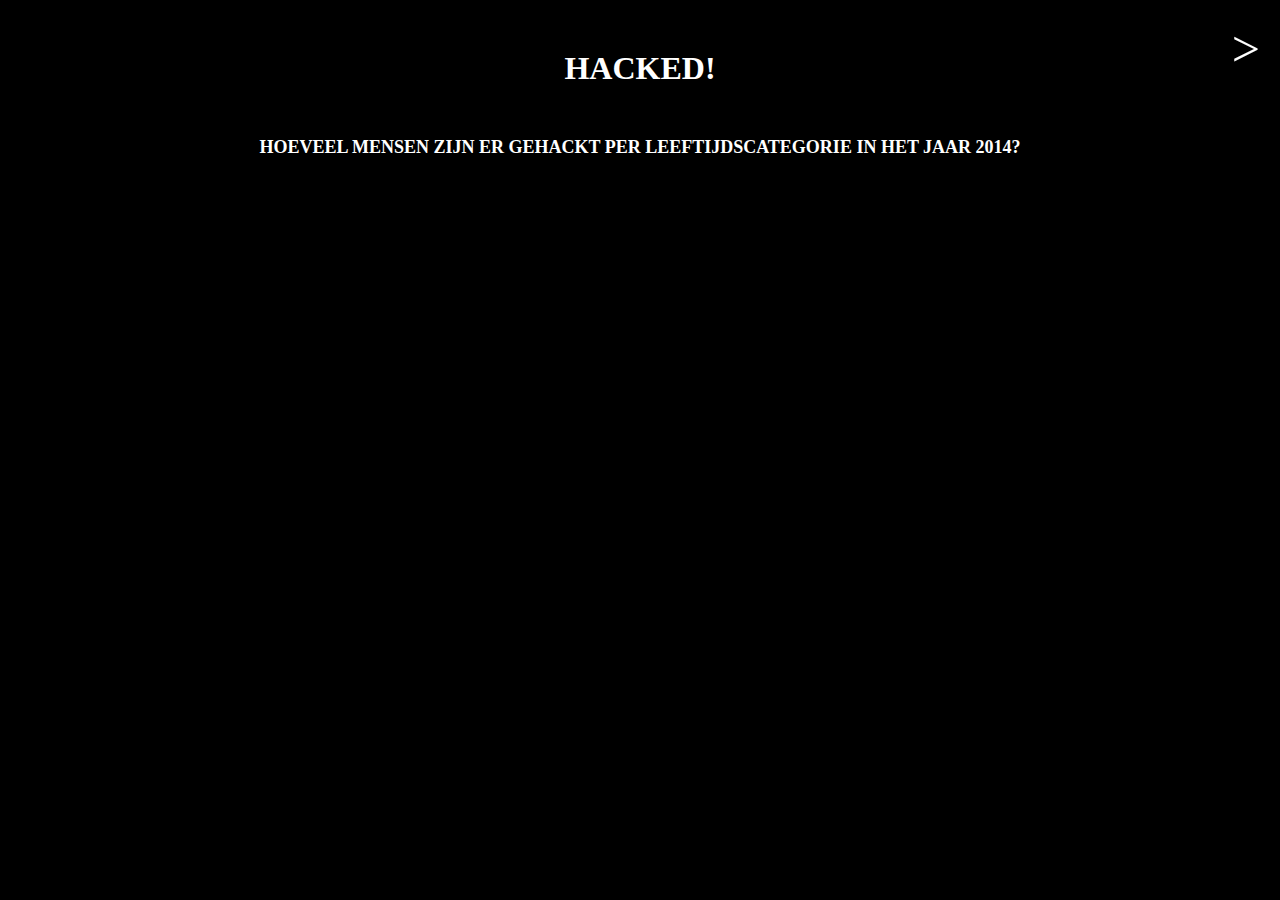
<file: barchart.html>
<!DOCTYPE html>
<meta charset="utf-8">
<title>@zezavdh</title>

<h1>hacked!</h1>
<h2>Hoeveel mensen zijn er gehackt per leeftijdscategorie in het jaar 2014?</h2>

<a class="right" href="linechart.html">></a>

<svg width="960" height="500"></svg>
<script src="https://d3js.org/d3.v4.min.js"></script>
<script type="text/javascript" src="barchart.js"></script>
<link rel="stylesheet" type="text/css" href="barchart.css">

<body>
</body>

<!-- Example from: Mike Bostock: https://bl.ocks.org/mbostock/3885304 -->
</file>
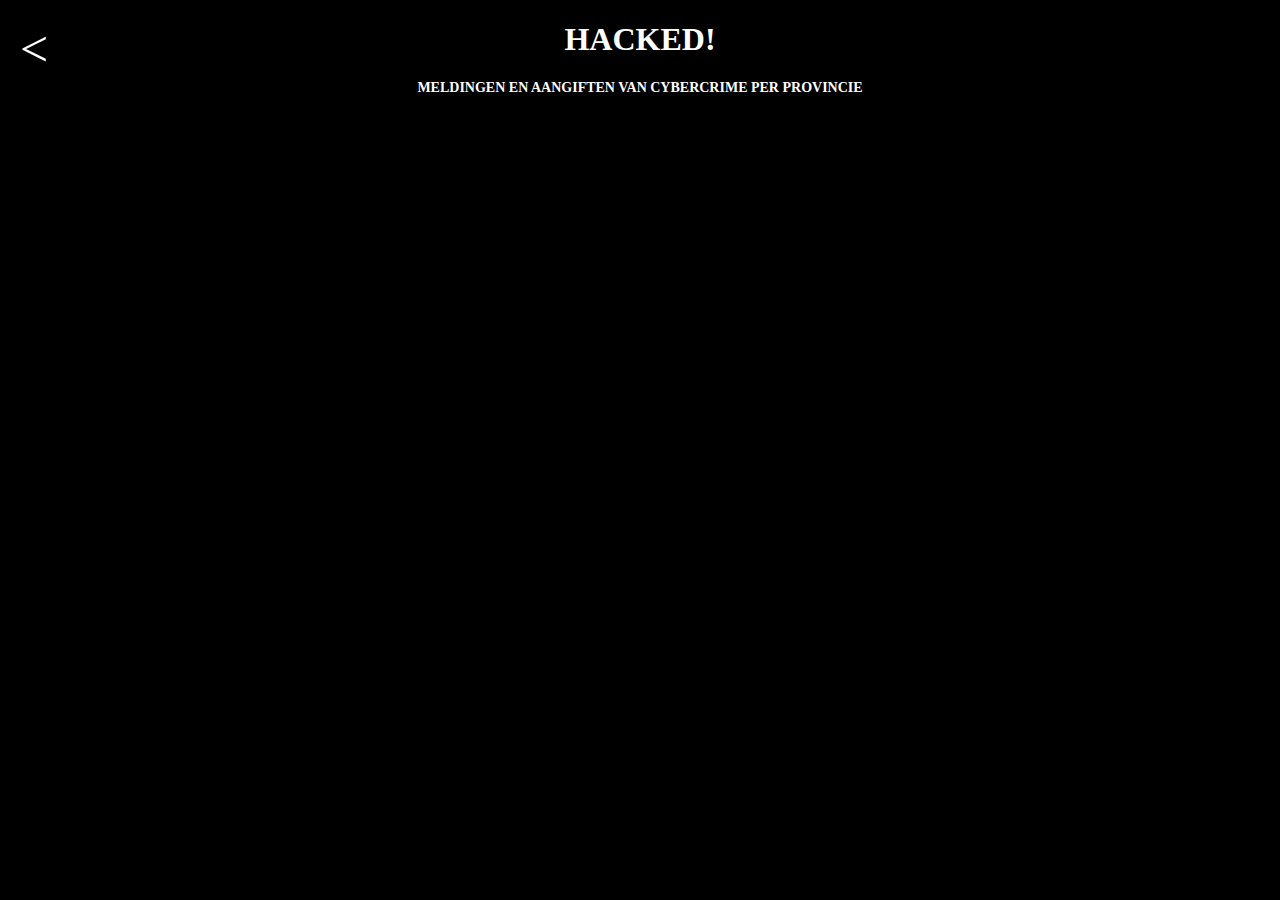
<file: comparechart.html>
<!DOCTYPE html>
<meta charset="utf-8">
<title>@zezavdh</title>

<h1>hacked!</h1>
<h2>Meldingen en aangiften van cybercrime per provincie</h2>

<svg width="1200" height="500"></svg>

<a class="left" href="linechart.html"><</a>

<script src="https://d3js.org/d3.v4.min.js"></script>
<script type="text/javascript" src="comparechart.js"></script>
<link rel="stylesheet" type="text/css" href="comparechart.css">

<body>
</body>

<!-- Voorbeeld van: Mike Bostock: https://bl.ocks.org/mbostock/3887051 -->
</file>
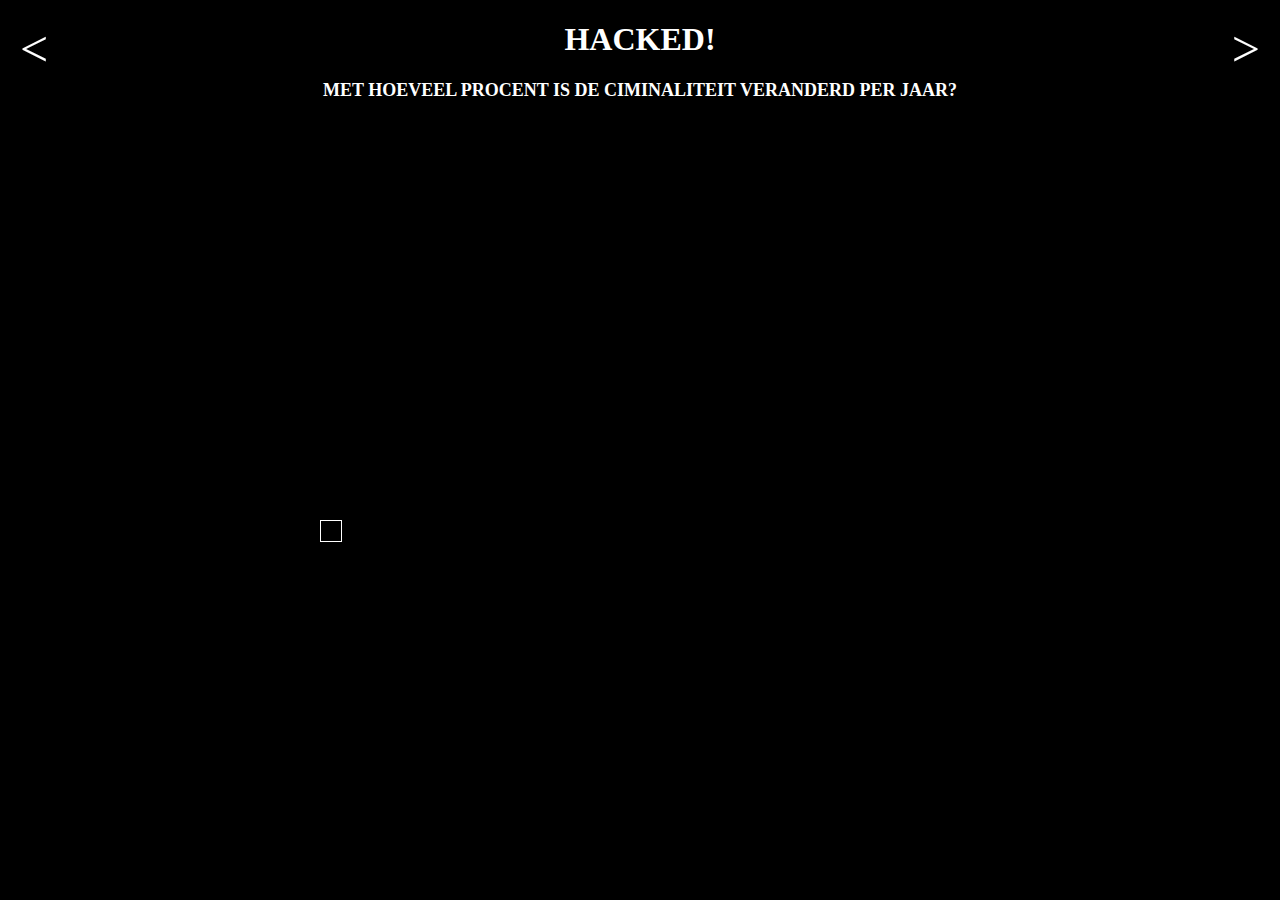
<file: linechart.html>
<!DOCTYPE html>
<meta charset="utf-8">
<title>@zezavdh</title>

<h1>hacked!</h1>
<h2>Met hoeveel procent is de ciminaliteit veranderd per jaar?</h2>
<a class="left" href="barchart.html"><</a>
<a class="right" href="comparechart.html">></a>

<svg width='800' height='400'></svg>
<script src="https://d3js.org/d3.v4.min.js"></script>
<div id='tooltip'></div>
<script type="text/javascript" src="linechart.js"></script>
<link rel="stylesheet" type="text/css" href="linechart.css">

<body>
</body>

<!-- Voorbeeld van: William Dickerson: http://bl.ocks.org/wdickerson/64535aff478e8a9fd9d9facccfef8929 -->
</file>
<file: barchart.css>
*{
	font-family: OCR A Std;
	background:black;
}

h1, h2{
	text-transform: uppercase;
	text-align: center;
	margin-top:50px;
	color:#fff;
}

h2{
	font-size:18px;
}

path{
	stroke:#fff;
}

text{
	fill:#fff;
	font-size:14px;
}

.toolTip {
  position: absolute;
  display: none;
  min-width: 80px;
  height: auto;
  background: none repeat scroll 0 0 #ffffff;
  border: 1px solid #6F257F;
  padding: 14px;
  text-align: center;
}

.left{
	position:absolute;
	top:20px;
	left:20px;
}

.right{
	position:absolute;
	top:20px;
	right:20px;
}

a{
	text-decoration: none;
	color:white;
	font-size:50px;
}
</file>
<file: comparechart.css>
*{
	font-family: OCR A Std;
	background-color: black;
}

h1, h2{
	text-transform: uppercase;
	color:white;
	text-align: center;
}

h2{
	font-size:14px;
}

text{
	fill:white;
}

.axis .domain {
  display: block;
  stroke:white;
}

line{
	stroke:white;
}

.left{
	position:absolute;
	top:20px;
	left:20px;
}

.right{
	position:absolute;
	top:20px;
	right:20px;
}

a{
	text-decoration: none;
	color:white;
	font-size:50px;
}
</file>
<file: linechart.css>
*{
	font-family: OCR A Std;
	background-color: black;
}

h1, h2{
	text-transform: uppercase;
	text-align: center;
	color:white;
}

h2{
	font-size:18px;
}

svg{
	margin-left:250px;
}

#tooltip{
	position:absolute;
	left:25%;
	border:1px solid white;
	padding:10px;
	color:white;
}

.tick{
	fill:white;
}

.tick text{
	fill:white;
	font-size: 14px;
}

line{
	stroke:white;
}

path:first-child{
	stroke:white;
}

.left{
	position:absolute;
	top:20px;
	left:20px;
}

.right{
	position:absolute;
	top:20px;
	right:20px;
}

a{
	text-decoration: none;
	color:white;
	font-size:50px;
}
</file>
